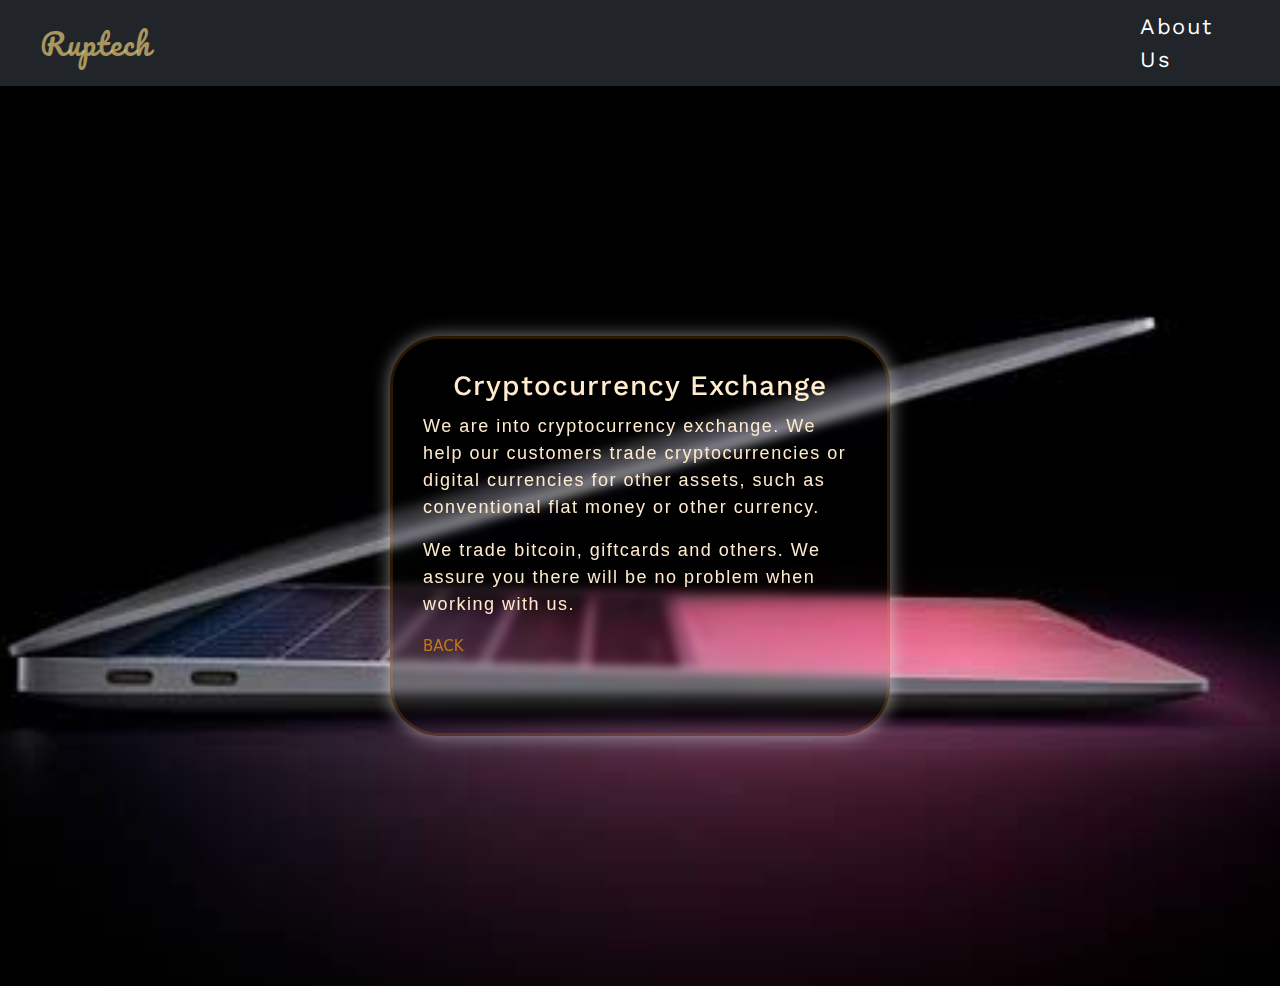
<file: bit.html>
<!DOCTYPE html>
<html lang="en">
<head>
    <meta charset="UTF-8">
    <meta http-equiv="X-UA-Compatible" content="IE=edge">
    <meta name="viewport" content="width=device-width, initial-scale=1.0">
    <link rel="stylesheet" href="./CSS/bootstrap.min.css">
    <link rel="stylesheet" href="./CSS/style.css">
    <link rel="stylesheet" href="https://use.fontawesome.com/releases/v5.15.4/css/all.css" integrity="sha384-DyZ88mC6Up2uqS4h/KRgHuoeGwBcD4Ng9SiP4dIRy0EXTlnuz47vAwmeGwVChigm" crossorigin="anonymous">
    <title>Ruppy Tech Gadgets</title>
</head>
<body>
    <!-- navbar -->
    <nav id="nav" class="bg-dark">
        <div class="logo d-flex align-items-center">
            <a href="./index.html" class="text-decoration-none">Ruptech</a>
        </div>
        <div class="aboutus d-flex align-items-center">
            <a href="about.html" class="ab text-decoration-none ">About Us</a>
        </div>
    </nav>
    <!-- end of navbar -->


    <section id="main" class="vh-100 d-flex justify-content-center align-items-center">
        <div class="bitcoin wwd">
            <h1 class="text-capitalize">Cryptocurrency exchange</h1>
            <p>
                We are into cryptocurrency exchange. We help our customers trade cryptocurrencies
                or digital currencies for other assets, such as conventional flat money or other currency.
            </p>
            <p>
                We trade bitcoin, giftcards and others. We assure you there will be no problem when 
                working with us. 
            </p>
            <a href="index.html" class="text-decoration-none text-uppercase">back</a>
        </div>
    </section>

    
</body>
</html>
</file>
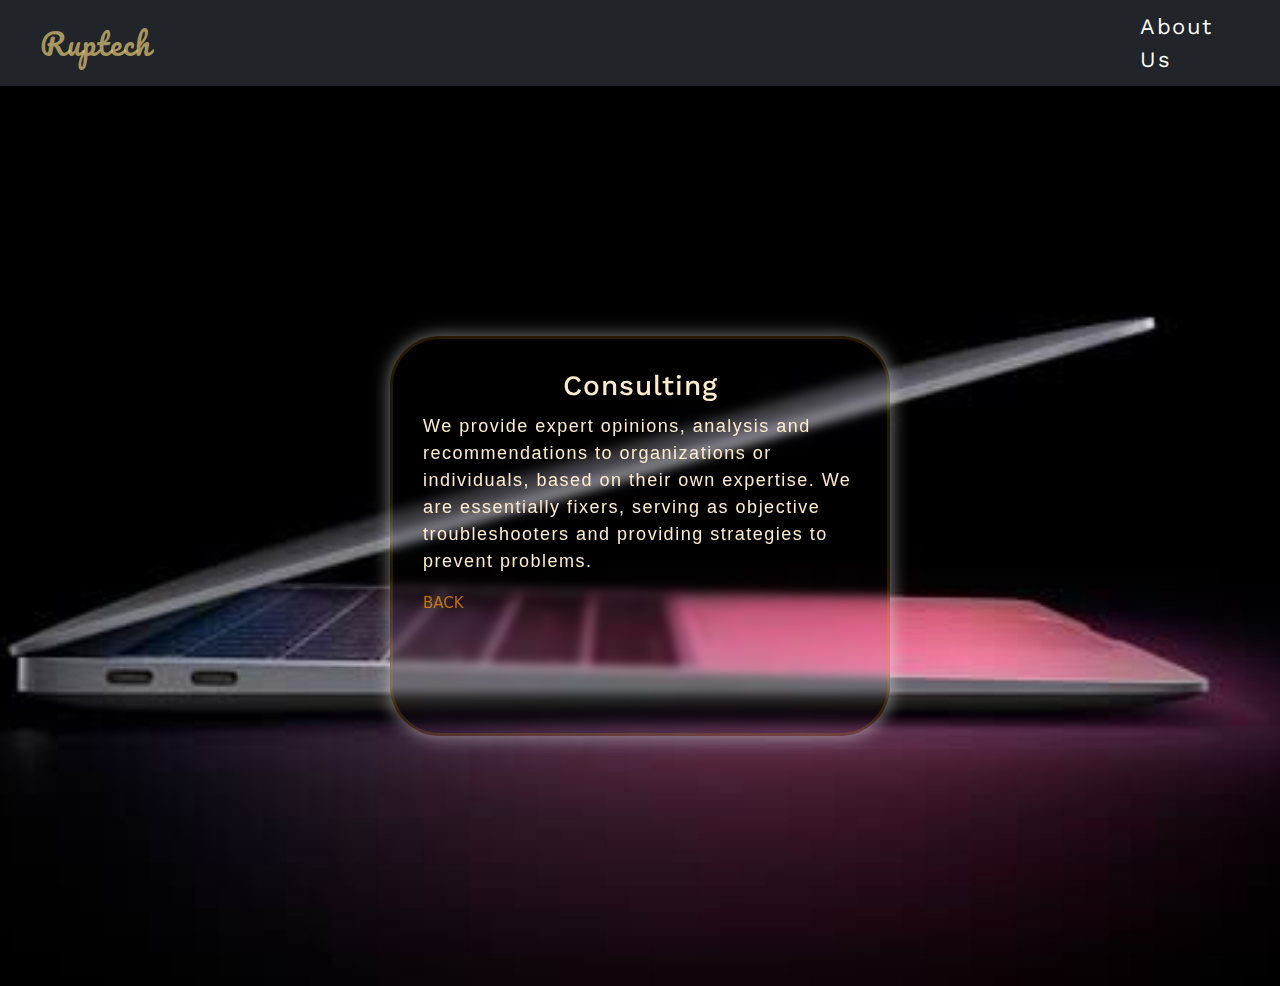
<file: consult.html>
<!DOCTYPE html>
<html lang="en">
<head>
    <meta charset="UTF-8">
    <meta http-equiv="X-UA-Compatible" content="IE=edge">
    <meta name="viewport" content="width=device-width, initial-scale=1.0">
    <link rel="stylesheet" href="./CSS/bootstrap.min.css">
    <link rel="stylesheet" href="./CSS/style.css">
    <link rel="stylesheet" href="https://use.fontawesome.com/releases/v5.15.4/css/all.css" integrity="sha384-DyZ88mC6Up2uqS4h/KRgHuoeGwBcD4Ng9SiP4dIRy0EXTlnuz47vAwmeGwVChigm" crossorigin="anonymous">
    <title>Ruppy Tech Gadgets</title>
</head>
<body>
    <!-- navbar -->
    <nav id="nav" class="bg-dark">
        <div class="logo d-flex align-items-center">
            <a href="./index.html" class="text-decoration-none">Ruptech</a>
        </div>
        <div class="aboutus d-flex align-items-center">
            <a href="about.html" class="ab text-decoration-none ">About Us</a>
        </div>
    </nav>
    <!-- end of navbar -->


    <section id="main" class="vh-100 d-flex justify-content-center align-items-center">
        <div class="consulting wwd">
            <h1 class="text-capitalize">consulting</h1>
            <p>
               We provide expert opinions, analysis and recommendations to organizations or individuals,
               based on their own expertise. We are essentially fixers, serving as objective troubleshooters and 
               providing strategies to prevent problems.
            </p>
            <a href="index.html" class="text-decoration-none text-uppercase">back</a>
        </div>
    </section>

    
</body>
</html>
</file>
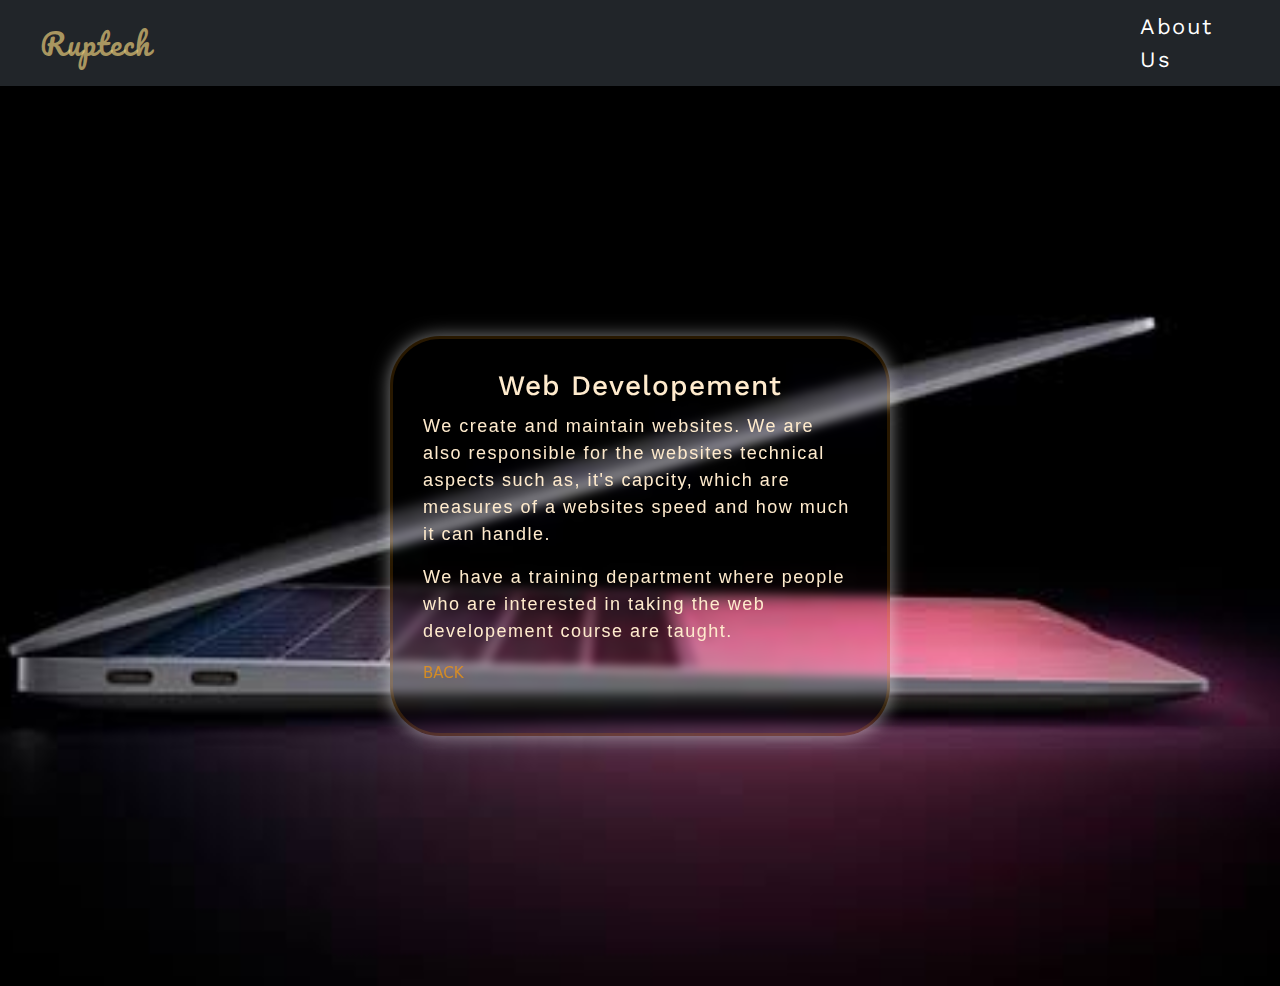
<file: webdev.html>
<!DOCTYPE html>
<html lang="en">
<head>
    <meta charset="UTF-8">
    <meta http-equiv="X-UA-Compatible" content="IE=edge">
    <meta name="viewport" content="width=device-width, initial-scale=1.0">
    <link rel="stylesheet" href="./CSS/bootstrap.min.css">
    <link rel="stylesheet" href="./CSS/style.css">
    <link rel="stylesheet" href="https://use.fontawesome.com/releases/v5.15.4/css/all.css" integrity="sha384-DyZ88mC6Up2uqS4h/KRgHuoeGwBcD4Ng9SiP4dIRy0EXTlnuz47vAwmeGwVChigm" crossorigin="anonymous">
    <title>Ruppy Tech Gadgets</title>
</head>
<body>
    <!-- navbar -->
    <nav id="nav" class="bg-dark">
        <div class="logo d-flex align-items-center">
            <a href="./index.html" class="text-decoration-none">Ruptech</a>
        </div>
        <div class="aboutus d-flex align-items-center">
            <a href="about.html" class="ab text-decoration-none ">About Us</a>
        </div>
    </nav>
    <!-- end of navbar -->


    <section id="main" class="vh-100 d-flex justify-content-center align-items-center">
        <div class="webdev wwd">
            <h1 class="text-capitalize">web developement</h1>
            <p>
                We create and maintain websites. We are also responsible for the websites technical aspects such 
                as, it's capcity, which are measures of a websites speed and how much it can handle.
            </p>
            <p>
                We have a training department where people who are interested in taking the web developement course are taught.
            </p>
            <a href="index.html" class="text-decoration-none text-uppercase">back</a>
        </div>
    </section>

    
</body>
</html>
</file>
<file: CSS/style.css>
@import url('https://fonts.googleapis.com/css2?family=Estonia&family=Genos&family=Pacifico&family=Patrick+Hand&family=Playfair+Display&family=Quicksand&family=Work+Sans&display=swap');
*, ::before, ::after{
    margin: 0;
    padding: 0;
    box-sizing: border-box;
}
#nav{
    min-height: 8vh;
    display: flex;
    flex-direction: row;
}
#nav a{
    color: rgba(240, 210, 126, 0.658);
    font-size: 30px;
    padding: 10px 40px;
    letter-spacing: 1px;
    font-family: 'Pacifico', cursive;
}
#nav a:hover{
    color: rgba(240, 210, 126, 0.959);
}
#nav .logo, #nav .aboutus{
    width: 50%;
}
#nav .ab{
    color: white;
    font-family: 'Work Sans', sans-serif;
    letter-spacing: 1.5px;
    font-size: 22px;
    padding-left: 500px;
}
#hero{
    background-image: url(../images/blacklap.jpg);
    background-position: center;
    background-repeat: no-repeat;
    background-size: cover;
    color: rgb(233, 219, 182);
    display: flex;
    flex-direction: column;
    justify-content: center;
    align-items: center;
}
#hero .writeup{
    background-color: rgba(255, 255, 255, 0.068);
    width: 450px;
    height: 200px;
    display: flex;
    flex-direction: column;
    justify-content: center;
    align-items: center;
    padding: 10px 20px;
    box-shadow: 0 0px 10px rgba(255, 255, 255, 0.267);
    border: 2px solid rgba(77, 76, 76, 0.473);
}
#hero .writeup h1{
    font-size: 45px;
    letter-spacing: 1px;
    font-family: 'Work Sans', sans-serif;
}
#hero .writeup h2{
    font-size: 20px;
    font-weight: 300;
    letter-spacing: 1.5px;
    font-family: 'Genos', sans-serif;
}
#hero .writeup h3{
    font-size: 15px;
    letter-spacing: 2px;
    font-style: italic;
}
/* second section */
#second{
    width: 100%;
    background: linear-gradient(to right, rgba(77, 77, 77, 0.527), rgb(48, 49, 51));
}
#second h6{
    font-size: 35px;
    font-family: 'Quicksand', sans-serif;
    text-align: center;
    margin-bottom: 30px;
    color: white;
}
#second .wwd{
    width: 250px;
    height: 330px;
    margin:  20px 15px;
    padding: 20px;
    border: 10px solid white;
    background: rgb(255, 255, 255);
}
#second .repairs, #second .consulting{
    border: 10px solid rgb(131, 122, 98);
}
#second .bitcoin, #second .webdev{
    border: 10px solid rgba(240, 210, 126, 0.822);
}
#second h1{
    color: rgba(218, 178, 70, 0.822);
    font-size: 20px;
    font-family: 'Work Sans', sans-serif;
}
#second a{
    color: rgba(255, 153, 0, 0.692);
    font-size: 15px;
    position: relative;
}
#second a::after{
    content: '';
    width: 100%;
    height: 2px;
    background-color: rgba(255, 153, 0, 0.692);
    position: absolute;
    top: 20px;
    right: 1px;
    
    transition: transform 0.5s ease-in;
    transform: scaleX(0);
    transform-origin: right;
}
#second .wwd:hover a::after{
    transform: scaleX(1);
    transform-origin: left;
}
#second .wwd:hover{
    background: rgba(255, 255, 255, 0.836);
}
#second .topcircle{
    position: absolute;
    height: 150px;
    width: 150px;
    border-bottom-right-radius: 150px;
    background: linear-gradient(to right, rgba(255, 153, 0, 0.918), rgba(218, 179, 70, 0.103));
    margin-right: 1300px;
    margin-bottom: 545px;
}
#second .downcircle{
    position: absolute;
    height: 150px;
    width: 150px;
    border-top-left-radius: 150px;
    background: linear-gradient(to right, rgba(255, 153, 0, 0.87), rgba(218, 179, 70, 0.103));
    margin-left: 1300px;
    margin-top: 560px;
}

/* third section */
#third{
    background: linear-gradient(to right, rgba(77, 77, 77, 0.527), rgb(48, 49, 51));
    color: white;
    width: 100%;
}
#third h1{
    font-size: 35px;
    text-align: center;
    font-family: 'Quicksand', sans-serif;
}
#third h2{
    font-size: 18px;
    font-weight: 400;
    font-family: 'Playfair Display', serif;
    letter-spacing: 1px;
    line-height: 25px;
    text-align: center;
    width: 70%;
}
#third .testimonial{
    display: flex;
    flex-direction: row;
    justify-content: center;
    align-items: center;
}
#third .test{
    height: 280px;
    width: 250px;
    border: 2px solid rgba(255, 235, 205, 0.5);
    border-radius: 5px;
    margin: 30px 18px;
    box-shadow: 3px 3px 10px currentColor;
}
#third .top{
    height: 230px;
    width: 250px;
}
#third .aone, #third .bone{
    display: flex;
}
#third h3{
    font-size: 17px;
    font-weight: 400;
    color: black;
    width: 80%;
    text-align: center;
}
#third .inu h3{
    font-size: 17px;
}
#third h4{
    color: black;
    font-size: 18px;
    text-align: right;
    padding: 0 25px;
}
/* footer section */
#contactus{
    background-image: url(../images/whitelaptop.jpg);
    background-position: top;
    background-size: cover;
    background-repeat: no-repeat;
    min-height: 70vh;
    color: white;
}
#contactus .contact{
    height: 400px;
    width: 500px;
    background: rgba(0, 0, 0, 0.61);
    border: 1px solid rgba(255, 153, 0, 0.555);
    padding: 10px 0;
}
#contactus h1{
    font-size: 30px;
    font-weight: 400;
    letter-spacing: 1px;
    font-family: 'Quicksand', sans-serif;
}
#contactus h2{
    font-weight: 300;
    font-size: 18px;
    
    text-align: center;
    width: 70%;
}
#contactus .fas{
    font-size: 20px;
    margin-bottom: 5px;
}
#contactus h3{
    letter-spacing: 3px;
    font-size: 15px;
    font-family: 'Quicksand', sans-serif;
    font-weight: 500;
    margin-bottom: 10px;
}
#contactus h4{
    font-size: 15px;
    font-weight: 400;
    font-family: 'Work Sans', sans-serif;
    line-height: 22px;
    letter-spacing: 1px;
}
#contactus .righttop h4{
    padding: 0;
    margin: 0;
}
#contactus .lefttop, #contactus .righttop, #contactus .leftbot, #contactus .rightbot{
    width: 50%;
    padding: 10px 50px;
}
#contactus .fab{
    padding: 0 5px;
    font-size: 18px;
}
#contactus .fab:hover{
    color: rgba(224, 189, 189, 0.452);
    cursor: pointer;
}
/* end of footer section */
/* MORE.HTML */
#main{
    background-image: url(../images/closebook.jpeg);
    background-repeat: no-repeat;
    background-size: cover;
    background-position: center;
    color: blanchedalmond;
}
#main .wwd{
    border: 3px solid rgba(255, 153, 0, 0.158);
    border-radius: 50px;
    width: 500px;
    height: 400px;
    padding: 30px;
    box-shadow: 0.5px 0.5px 18px rgba(255, 255, 255, 0.507);
    backdrop-filter: blur(5px);
}
#main h1{
    text-align: center;
    font-size: 28px;
    letter-spacing: 1px;
    font-family: 'Work Sans', sans-serif;
    margin-bottom: 10px;
}
#main p{
    font-size: 18px;
    letter-spacing: 1.5px;
    font-family: 'Quicksans', sans-serif;
}
#main a{
    color: rgba(255, 153, 0, 0.692);
    font-size: 15px;
    font-weight: 500;
    position: relative;
}
#main a::after{
    content: '';
    width: 100%;
    height: 2px;
    background-color: rgba(255, 153, 0, 0.692);
    position: absolute;
    top: 20px;
    right: 1px;
    
    transition: transform 0.5s ease-in;
    transform: scaleX(0);
    transform-origin: right;
}
#main .wwd:hover a::after{
    transform: scaleX(1);
    transform-origin: left;
}
#main .wwd:hover{
    background: rgba(0, 0, 0, 0.5);
} 
/* about us page */
#aboutone{
    color: white;
    min-height: 100vh;
}
#aboutone .history{
    border: 2px solid rgba(255, 255, 255, 0.199);
    border-radius: 5px;
    padding: 20px 30px;
    height: 530px;
    width: 800px;
}
#aboutone h1{
    font-size: 35px;
    letter-spacing: 1.5px;
    font-family: 'Work Sans', sans-serif;
}
#aboutone p{
    font-size: 18px;
    font-family: 'Quicksand', sans-serif;
    letter-spacing: 1px;
    line-height: 22px;
    font-weight: 400;
}



















/* RESPONSIVENESS STARTS HERE!! */
/* TABLET MODE */
@media (max-width: 768px) and (min-width: 400px){
    #nav{
        min-height: 5vh;
    }
    #nav a{
        font-size: 20px;
        padding: 6px 30px;
        letter-spacing: 1.5px;
    }
    #nav .ab{
        letter-spacing: 1px;
        font-size: 20px;
        padding-left: 200px;
    }
    #hero .writeup{
        width: 400px;
        height: 150px;
        padding: 10px 20px;
    }
    #hero .writeup h1{
        font-size: 40px;
        letter-spacing: .5px;
    }
    #hero .writeup h2{
        font-size: 20px;
        letter-spacing: 1.5px;
    }
    #second h6{
        font-size: 27px;
        letter-spacing: 1px;
        margin-bottom: 15px;
    }
    #second .wwd{
        width: 220px;
        height: 200px;
        margin:  10px 20px;
        padding: 15px;
    }
    #second .repairs, #second .consulting{
        border: 5px solid rgb(131, 122, 98);
    }
    #second .bitcoin, #second .webdev{
        border: 5px solid rgba(240, 210, 126, 0.822);
    }
    #second h1{
        font-size: 16px;
        font-weight: 500;
    }
    #second p{
        font-size: 12px;
    }
    #second a{
        font-size: 13px;
    }
    #second .topcircle, #second .downcircle{
        display: none;
    } 
    #third h1{
        font-size: 25px;
        letter-spacing: 1px;
    }
    #third h2{
        font-size: 13px;
        letter-spacing: .5px;
        line-height: 20px;
        width: 80%;
    }
    #third .test{
        height: 210px;
        width: 220px;
        margin: 10px 20px;
        box-shadow: 2px 2px 10px currentColor;
    }
    #third .top{
        height: 175px;
        width: 220px;
    }
    #third h3{
        font-size: 15px;
        width: 80%;
    }
    #third .inu h3{
        font-size: 15px;
    }
    #third h4{
        font-size: 15px;
        padding: 0 20px;
    }
    #third .testimonial{
        display: block;
        width: 100%;
        padding-left: 80px;
    }
    #contactus .contact{
        height: 350px;
        width: 500px;
    }
    #contactus h1{
        font-size: 28px;
    }
    #contactus h2{
        font-size: 15px;
        letter-spacing: 1px;
    }
    #contactus h3{
        font-size: 13px;
        font-weight: 500;
    }
    #contactus h4{
        font-size: 13px;
        line-height: 20px;
    }
    #contactus .fab{
        font-size: 15px;
    }
    /* MORE.HTML */
    #main .wwd{
        border: 2px solid rgba(255, 153, 0, 0.158);
        width: 400px;
        height: 300px;
        backdrop-filter: blur(15px);
    }
    #main h1{
        font-size: 25px;
    }
    #main p{
        font-size: 14px;
    }
    #main a{
        font-size: 14px;
    }
    /* ABOUT.HTML */
    #aboutone .history{
        padding: 20px 30px;
        height: 530px;
        width: 800px;
    }
    #aboutone h1{
        font-size: 30px;
        letter-spacing: 1px;
    }
    #aboutone p{
        font-size: 15px;
    }
}


@media (max-width: 767px){
    /* MORE.HTML */
    #main .wwd{
        width: 400px;
        height: 350px;
    }
    /* ABOUT.HTML */
    #aboutone{
        min-height: 110vh;
    }
    #aboutone .history{
        padding: 15px 20px;
        height: 600px;
        width: 780px;
    }
    #aboutone h1{
        font-size: 26px;
        font-weight: 400;
    }
    #aboutone p{
        font-size: 15px;
        line-height: 20px;
    }
}
@media (max-width: 700px){
    #third h2{
        font-size: 15px;
        line-height: 18px;
    }
    #third .testimonial{
        padding-left: 10px;
    }
}
@media (max-width: 655px){
    #nav .ab{
        font-size: 18px;
        padding-left: 180px;
    }
}
@media (max-width: 597px){
    #nav .ab{
        font-size: 15px;
        padding-left: 160px;
    }
}
@media (max-width: 530px){
    #nav .ab{
        padding-left: 140px;
    }
}
@media (max-width: 519px){
    #nav .ab{
        font-size: 15px;
        padding-left: 140px;
    }
    #second h6{
        font-size: 25px;
    }
    #second .brother{
        display: block;
    }
    #second .wwd{
        width: 220px;
        height: 185px;
        margin:  10px 15px;
    }
    /* #second .topcircle, #second .downcircle{
        display: none;
    }  */
}
@media (max-width: 510px){
    #third h1{
        font-size: 20px;
    }
    #third h2{
        font-size: 13px;
        line-height: 18px;
        width: 75%;
    }
    #third .test{
        height: 200px;
        width: 210px;
        margin: 10px 13.5px;
    }
    #third .top{
        height: 165px;
        width: 210px;
    }
    #third h3{
        font-size: 13.5px;
    }
    #third .inu h3{
        font-size: 13.5px;
    }
    #third h4{
        font-size: 14px;
        padding: 0 15px;
    }
    #third .testimonial{
        padding-left: 5px;
    }
}
@media (max-width: 500px){
    #hero .writeup h1{
        font-size: 30px;
    }
    #hero .writeup h2{
        font-size: 15px;
        font-weight: 300;
        letter-spacing: 1.5px;
    }
    #contactus .contact{
        width: 400px;
        height: 350px;
    }
    #contact .fas{
        font-size: 12px;
    }
    #contactus h1{
        font-size: 25px;
    }
    #contactus h2{
        font-size: 13.5px;
    }
    #contactus h3{
        font-size: 13px;
        letter-spacing: 2.5px;
    }
    #contactus h4{
        font-size: 12px;
        line-height: 18px;
    }
    /* ABOUT.HTML */
    #aboutone{
        min-height: 150px;
    }
    #aboutone .history{
        padding: 20px 30px;
        height: 630px;
        width: 800px;
    }
    #aboutone h1{
        font-size: 28px;
        letter-spacing: 1px;
    }
    #aboutone p{
        font-size: 15px;
    }
}
@media (max-width: 499px){
    #nav .ab{
        font-size: 15px;
        padding-left: 120px;
    }
    #second h6{
        font-size: 23px;
    }
    #second .wwd{
        width: 220px;
        height: 185px;
        margin:  10px 5px;
    }
    #second h1{
        font-size: 14px;
    }
}
@media (max-width: 460px){
    #second h6{
        font-size: 23px;
        margin-bottom: 25px;
    }
    #second p{
        line-height: 16px;
    }
    #second .wwd{
        width: 210px;
        height: 185px;
        margin:  8px 3px;
    }
    #third .testimonial{
        padding-left: 1.5px;
    }
    #third .test{
        margin: 10px 8px;
    }
}
@media (max-width: 450px){
    #nav .ab{
        font-size: 15px;
        padding-left: 100px;
    }
}
@media (max-width: 432px){
    #second h6{
        font-size: 23px;
        margin-bottom: 18px;
    }
    #second .wwd{
        width: 210px;
        height: 185px;
        margin:  8px 1px;
    }
    #second .repairs, #second .consulting{
        border: 2px solid rgb(131, 122, 98);
    }
    #second .bitcoin, #second .webdev{
        border: 2px solid rgba(240, 210, 126, 0.822);
    }
    #third .testimonial{
        padding-left: 1.5px;
    }
    #third h2{
        width: 90%;
    }
    #third .test{
        height: 190px;
        width: 200px;
        margin: 10px 5px;
        border: 1px solid rgba(255, 255, 255, 0.5);
        box-shadow: 0px 0px 0px ;
    }
    #third .top{
        height: 160px;
        width: 200px;
    }
    #third h4{
        padding-right: 15px;
    }
}
@media (max-width: 414px){
    #second{
        min-height: 130vh;
    }
}
@media (max-width: 400px){
    #hero .writeup{
        width: 350px;
        height: 150px;
    }
    #hero .writeup h1{
        font-size: 28px;
    }
    #hero .writeup h2{
        font-size: 15px;
        font-weight: 300;
    }
    #second{
        min-height: 160vh;
    }
}
















/* MOBILE DEVICE RESPONISVENESS */
@media (max-width: 375px) and (min-width: 250px){
    #nav{
        min-height: 3vh;
    }
    #nav a{
        font-size: 16px;
        padding: 4px 20px;
    }
    #nav .ab{
        font-size: 13px;
        padding-left: 50px;
    }
    #hero .writeup{
        width: 300px;
        height: 100px;
        padding: 10px 20px;
    }
    #hero .writeup h1{
        font-size: 25px;
    }
    #hero .writeup h2{
        font-size: 13px;
    }
    #second{
        min-height: 150vh;
    }
    #second h6{
        font-size: 22px;
        letter-spacing: 1.5px;
        margin-bottom: 15px;
    }
    #second .wwd{
        width: 210px;
        height: 170px;
        margin: 8px 20px;
        padding: 15px;
        background: rgba(121, 114, 114, 0.2);
    } 
    #second h1{
        font-size: 14px;
    }
    #second p{
        font-size: 12px;
    }
    #second a{
        font-size: 12px;
        color: black;
    }
    #second .topcircle, #second .downcircle{
        display: none;
    } 
    #third{
        min-height: 180vh;
    }
    #third h1{
        font-size: 21px;
    }
    #third h2{
        font-size: 15px;
        line-height: 20px;
        width: 63%;
    }
    #third span{
        display: none;
    }
    #third .testimonial{
        display: flex;
        flex-direction: column;
    }
    #third .aone, #third .bone{
        display: flex;
        flex-direction: column;
    }
    #third .test{
        height: 200px;
        width: 220px;
        margin: 10px 20px;
        border: 1px solid rgba(255, 235, 205, 0.363);
        box-shadow: 2px 2px 10px currentColor;
    }
    #third .top{
        height: 160px;
        width: 220px;
    }
    #third h3, #third .inu h3{
        font-size: 14px;
        width: 80%;
    }
    #third h4{
        font-size: 14px;
        padding: 0px 20px;
    }
    #contactus .contact{
        height: 350px;
        width: 350px;
        background: rgba(0, 0, 0, 0.8);
        padding: 10px ;
    }
    #contactus h1{
        font-size: 20px;
    }
    #contactus h2{
        font-size: 14px;
        letter-spacing: 1px;
        width: 70%;
    }
    #contactus .fas{
        font-size: 15px;
        margin-bottom: 5px;
    }
    #contactus h3{
        font-size: 13px;
        margin-bottom: 5px;
    }
    #contactus h4{
        font-size: 12px;
        line-height: 19px;
    }
    #contactus .righttop h4{
        padding: 0;
        margin: 0;
    }
    #contactus .lefttop, #contactus .righttop, #contactus .leftbot, #contactus .rightbot{
        width: 50%;
        padding: 10px 50px;
    }
    #contactus .fab{
        padding: 0 5px;
        font-size: 18px;
    }
    /* MORE.HTML */
    #main .wwd{
        border: 1px solid rgba(255, 255, 255, 0.5);
        width: 350px;
        height: 350px;
        padding: 30px;
        backdrop-filter: blur(15px);
    }
    #main h1{
        font-size: 25px;
        margin-bottom: 10px;
    }
    #main p{
        font-size: 15px;
        letter-spacing: 1px;
        line-height: 19px;
    }
    #main a{
        font-size: 15px;
    }
    /* about us page */
    #aboutone{
        min-height: 150vh;
    }
    #aboutone .history{
        padding: 15px 15px;
        height: 750px;
        width: 800px;
    }
    #aboutone h1{
        font-size: 20px;
        letter-spacing: 1.5px;
    }
    #aboutone p{
        font-size: 14px;
        line-height: 19px;
    }
}



@media (max-width: 330px) {
    #contactus .contact{
        height: 340px;
        width: 320px;
        padding: 10px;
    }
    #contactus h1{
        font-size: 20px;
    }
    #contactus h2{
        font-size: 14px;
    }
    #contactus .fas{
        font-size: 13px;
    }
    #contactus h3{
        font-size: 13px;
    }
    #contactus h4{
        font-size: 12px;
        line-height: 19px;
    }
    #contactus .lefttop, #contactus .righttop, #contactus .leftbot, #contactus .rightbot{
        padding: 10px 50px;
    }
    #contactus .fab{
        font-size: 15px;
    }
    /* MAIN.HTML */
    #main .wwd{
        border: 1px solid rgba(255, 255, 255, 0.5);
        width: 300px;
        height: 320px;
        padding: 20px;
        backdrop-filter: blur(15px);
    }
    #main h1{
        font-size: 21px;
    }
    #main p{
        font-size: 14px;
        letter-spacing: 1px;
        line-height: 19px;
    }
    #main a{
        font-size: 13px;
    }
    /* ABOUT.HTML */
    #aboutone{
        min-height: 160vh;
    }
    #aboutone .history{
        padding: 15px 15px;
        height: 800px;
        width: 800px;
    }
}




@media (max-width: 320px) {
    #hero .writeup{
        width: 260px;
        height: 120px;
    }
}
</file>
